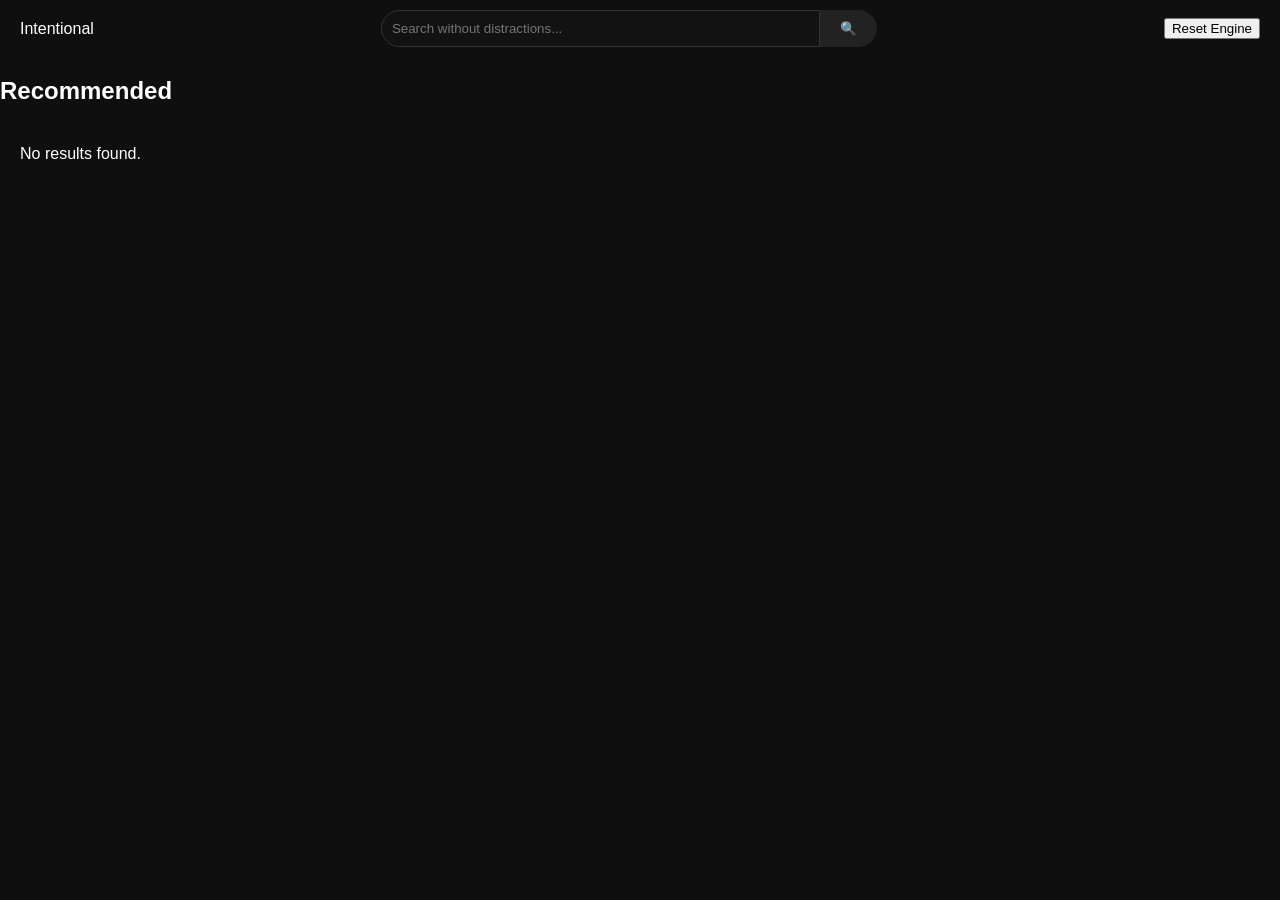
<file: index.html>
<!DOCTYPE html>
<html lang="en">
<head>
    <meta charset="UTF-8">
    <meta name="viewport" content="width=device-width, initial-scale=1.0">
    <title>Intentional - Purify</title>
    <link rel="stylesheet" href="css/style.css">
</head>
<body>
    <header class="main-header">
        <div class="logo" onclick="location.reload()">Intentional</div>
        <div class="search-container">
            <input id="q" placeholder="Search without distractions..." onkeydown="if (event.key === 'Enter') doSearch()" />
            <button onclick="doSearch()">🔍</button>
        </div>
        <div class="user-actions">
            <button onclick="localStorage.clear(); location.reload();">Reset Engine</button>
        </div>
    </header>

    <main class="content">
        <div id="purify-player-container" style="display:none;">
            <div class="video-wrapper">
                <iframe id="purify-iframe" src="" allowfullscreen allow="autoplay"></iframe>
            </div>
            <div class="player-bar">
                <button onclick="closePlayer()">✕ Close Player</button>
            </div>
        </div>

        <h2 id="section-title">Recommended</h2>
        <div id="results" class="video-grid"></div>
    </main>

    <script src="js/state.js"></script>
    <script src="js/search.js"></script>
    <script>
        window.onload = () => { if (typeof loadRecommendations === "function") loadRecommendations(); };
        async function doSearch() {
            const q = document.getElementById("q").value.trim();
            if (!q) return;
            document.getElementById("section-title").innerText = "Search Results";
            document.getElementById("results").innerHTML = "Searching...";
            const vids = await searchAll(q);
            renderResults(vids);
        }
    </script>
</body>
</html>
</file>
<file: css/style.css>
body { margin: 0; font-family: sans-serif; background: #0f0f0f; color: white; }
.main-header { display: flex; justify-content: space-between; align-items: center; padding: 10px 20px; background: #0f0f0f; position: sticky; top: 0; z-index: 10; }
.search-container { display: flex; width: 40%; }
.search-container input { flex: 1; padding: 10px; border-radius: 20px 0 0 20px; border: 1px solid #333; background: #121212; color: white; }
.search-container button { padding: 10px 20px; border-radius: 0 20px 20px 0; border: none; background: #222; color: white; cursor: pointer; }

.video-grid { display: grid; grid-template-columns: repeat(auto-fill, minmax(260px, 1fr)); gap: 20px; padding: 20px; }
.video-card { cursor: pointer; }
.video-card img { width: 100%; border-radius: 12px; aspect-ratio: 16/9; object-fit: cover; }
.video-card b { display: block; margin-top: 8px; font-size: 14px; }
.video-card small { color: #aaa; font-size: 12px; }

.video-wrapper { width: 100%; aspect-ratio: 16/9; background: #000; border-radius: 12px; overflow: hidden; }
.video-wrapper iframe { width: 100%; height: 100%; border: none; }
.player-bar { display: flex; gap: 10px; margin-top: 10px; justify-content: center; }
.player-bar button { padding: 8px 15px; border-radius: 5px; border: none; cursor: pointer; }
</file>
